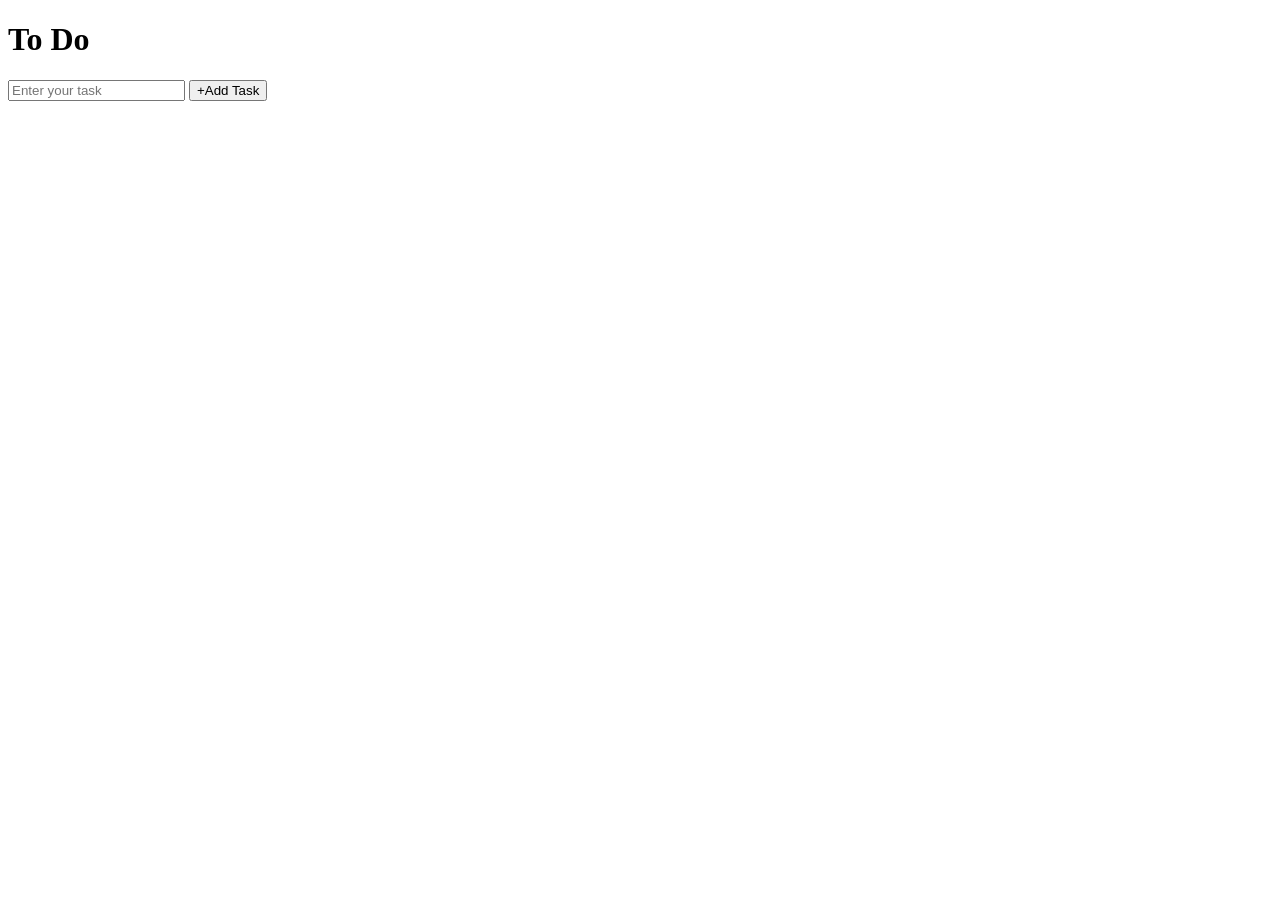
<file: Practice Projects/index.html>
<!DOCTYPE html>
<html lang="en">
<head>
    <meta charset="UTF-8">
    <meta name="viewport" content="width=device-width, initial-scale=1.0">
    <title>Dom Practice</title>
</head>
<body>
     <h1>To Do</h1>
    <input type="text" name="" id="ip" placeholder="Enter your task">
     <button class="addbtn">+Add Task</button>
     <ul></ul>
    <script src="app.js"></script>
</body>
</html>
</file>
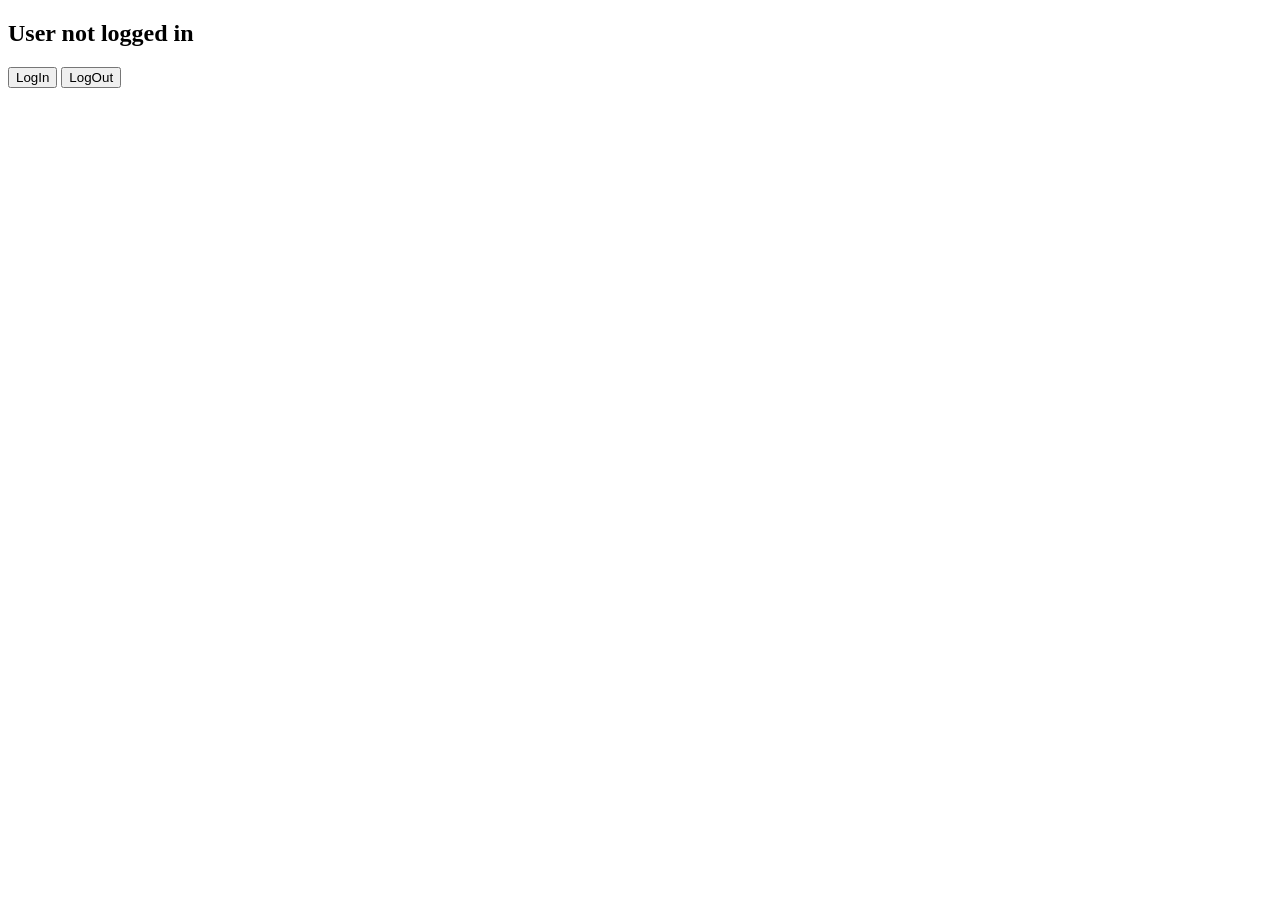
<file: dom/login-status-object/index.html>
<!DOCTYPE html>
<html lang="en">
<head>
    <meta charset="UTF-8">
    <meta name="viewport" content="width=device-width, initial-scale=1.0">
    <title>User Login Status</title>
</head>
<body>
    
    <h2>User not logged in</h2>
     <button id="login">LogIn</button>
    <button id="logout">LogOut</button>
    <p></p>
    <script src="app.js"></script>
</body>
</html>
</file>
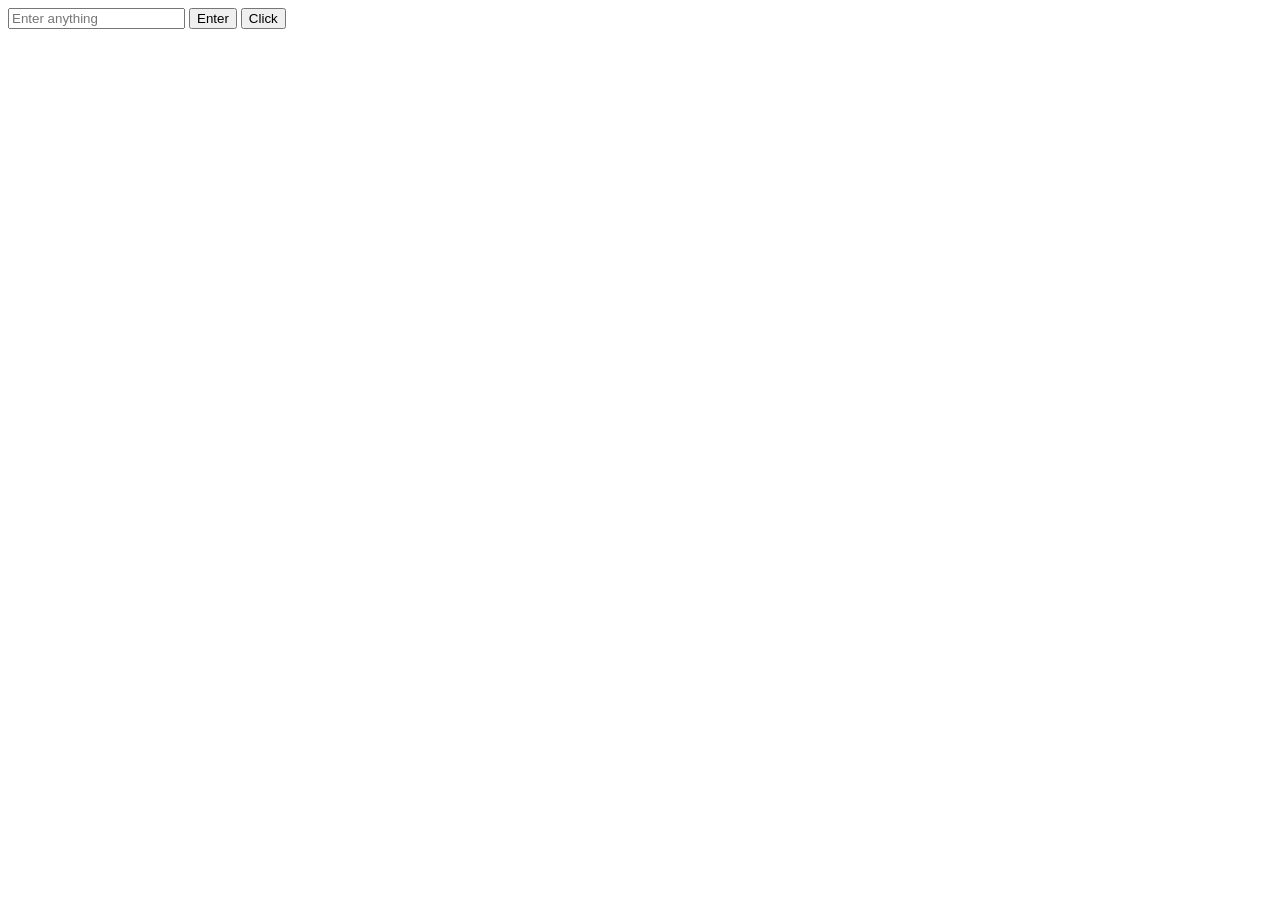
<file: Practice Projects/backgroundColor/index.html>
<!DOCTYPE html>
<html lang="en">
<head>
    <meta charset="UTF-8">
    <meta name="viewport" content="width=device-width, initial-scale=1.0">
    <title>basics</title>
</head>
<body>
    <input type="text" class="ip" placeholder="Enter anything">
    <button class="press">Enter</button>
 <button class="Colorbtn">Click</button>
    <script src="script.js"></script>
</body>
</html>
</file>
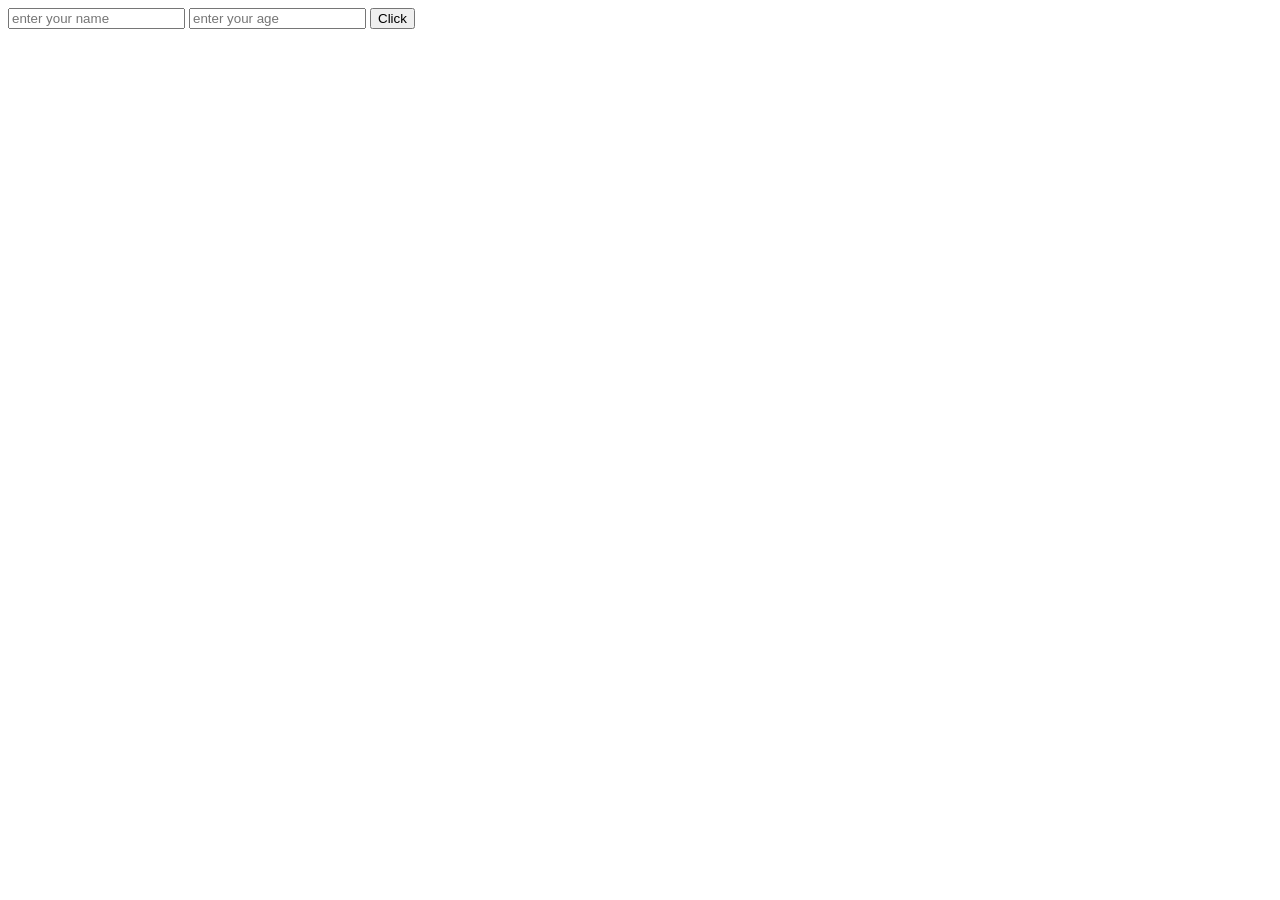
<file: Practice Projects/objects/index.html>
<!DOCTYPE html>
<html lang="en">
<head>
    <meta charset="UTF-8">
    <meta name="viewport" content="width=device-width, initial-scale=1.0">
    <title>object + dom</title>
</head>
<body>
    <div>
    <input type="text" id="name" placeholder="enter your name ">
    <input type="number" id="age" placeholder="enter your age">
    <button class="clk">Click</button>
    </div>
    <script src="app.js"></script>
</body>
</html>
</file>
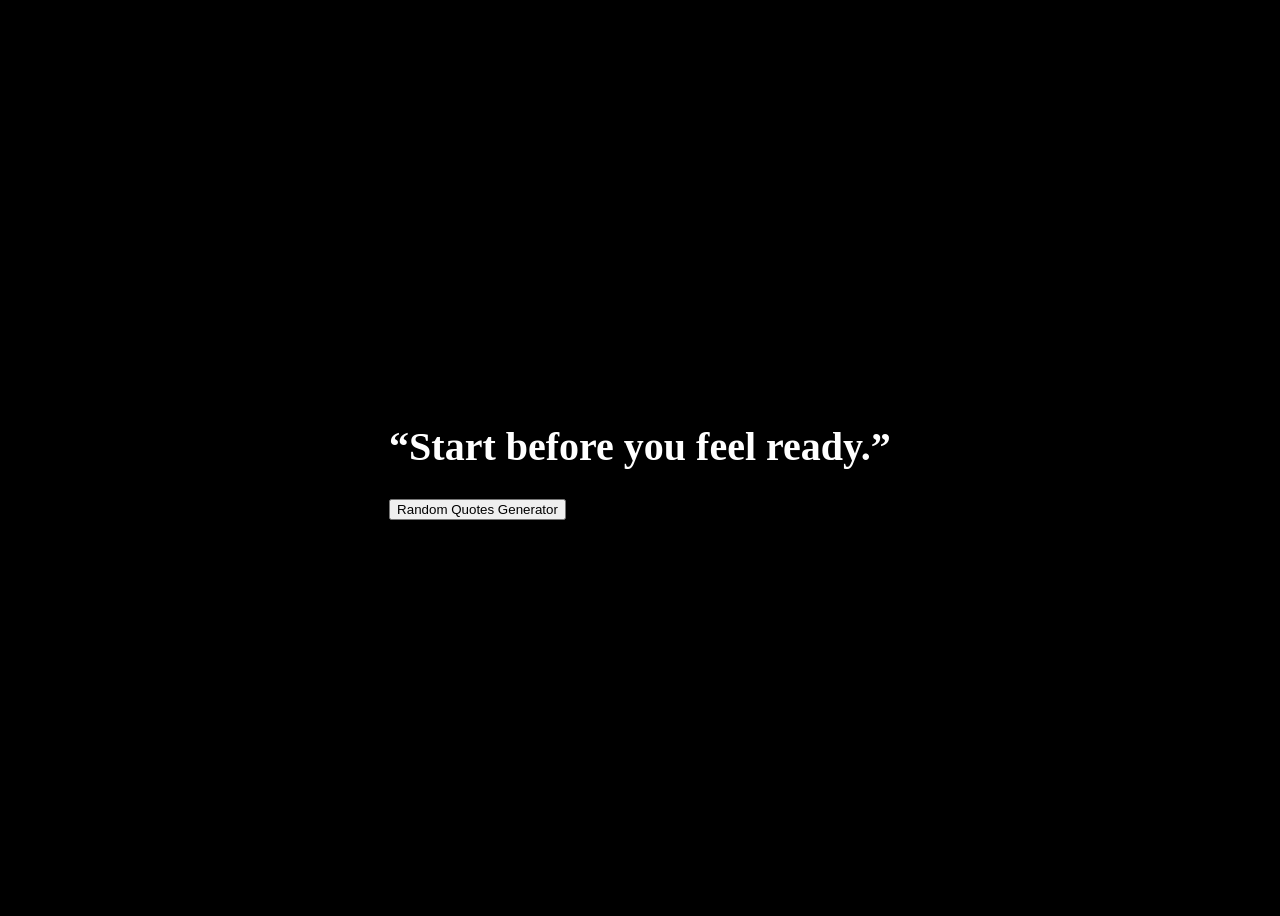
<file: Practice Projects/quotesGenerator/index.html>
<!DOCTYPE html>
<html lang="en">

<head>
    <meta charset="UTF-8">
    <meta name="viewport" content="width=device-width, initial-scale=1.0">
    <title>Random Quotes Generator</title>
    <link rel="stylesheet" href="style.css">
</head>

<body>
    <div class="container">
        <h1>“Start before you feel ready.”</h1>
        <button class="clk">Random Quotes Generator</button>
    </div>
    <script src="app.js"></script>
</body>

</html>
</file>
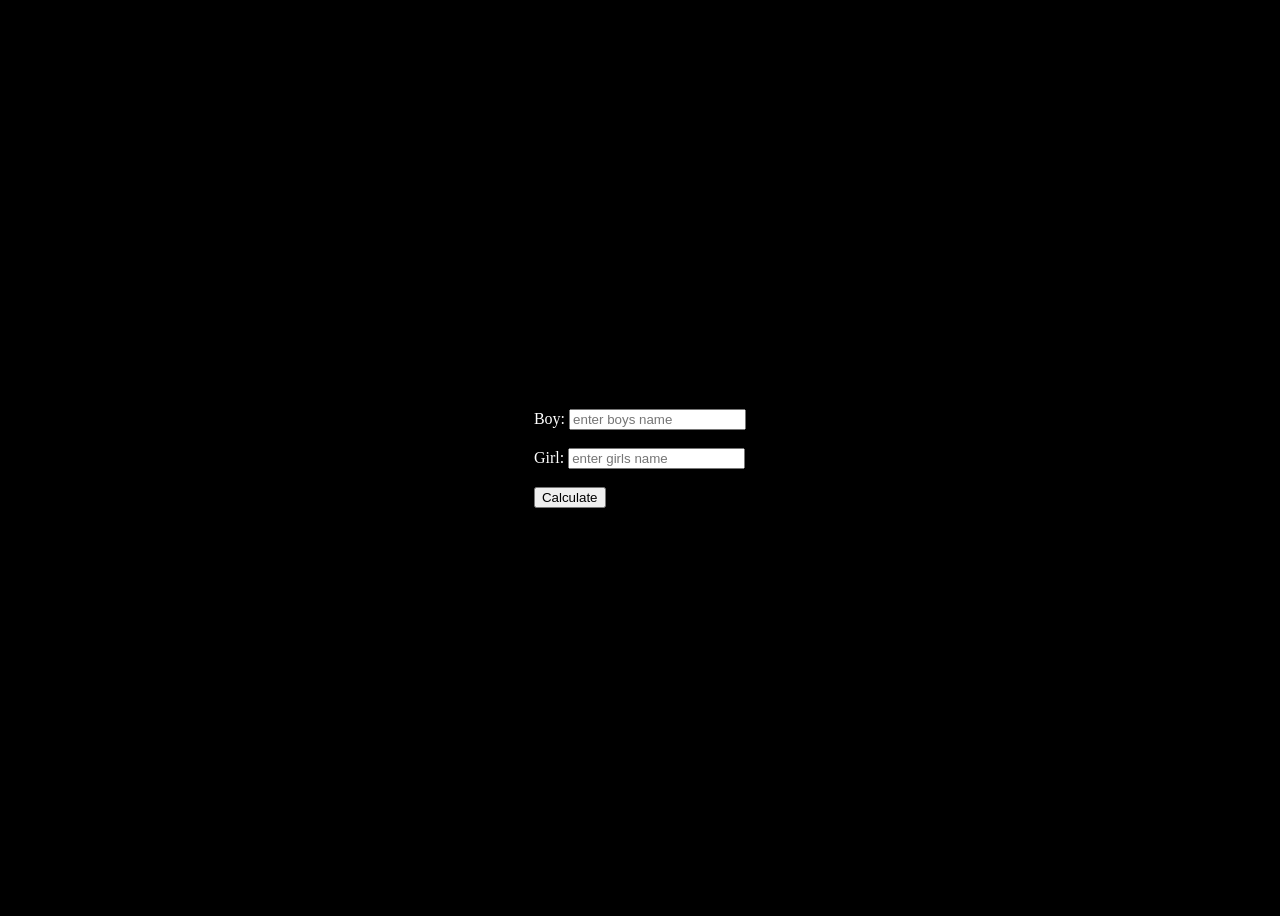
<file: Practice-Projects/love-calculator/index.html>
<!DOCTYPE html>
<html lang="en">
<head>
    <meta charset="UTF-8">
    <meta name="viewport" content="width=device-width, initial-scale=1.0">
    <title>love calculator</title>
    <link rel="stylesheet" href="style.css">
</head>
<body>
      <div id="parent">
        <form>

            <label for="boy">Boy:</label>
            <input type="text" id="boy" placeholder="enter boys name" required>
   <br><br>
            <label for="girl">Girl:</label>
            <input type="text" id="girl" placeholder="enter girls name" required>
    <br><br>
            <button type="submit">Calculate</button>
            
        </form>
      </div>
    <script src="script.js"></script>
</body>
</html>
</file>
<file: Practice Projects/quotesGenerator/style.css>
body{
    background: #000;
    height: 100vh;
    color: white;
    font-size: 20px;
    display: flex;
    align-items: center;
    justify-content: center;
};
</file>
<file: Practice-Projects/love-calculator/style.css>
body{
    background-color: black;
    color: white;
    display: flex;
    justify-content: center;
    align-items: center;
    height: 100vh;
}
</file>
